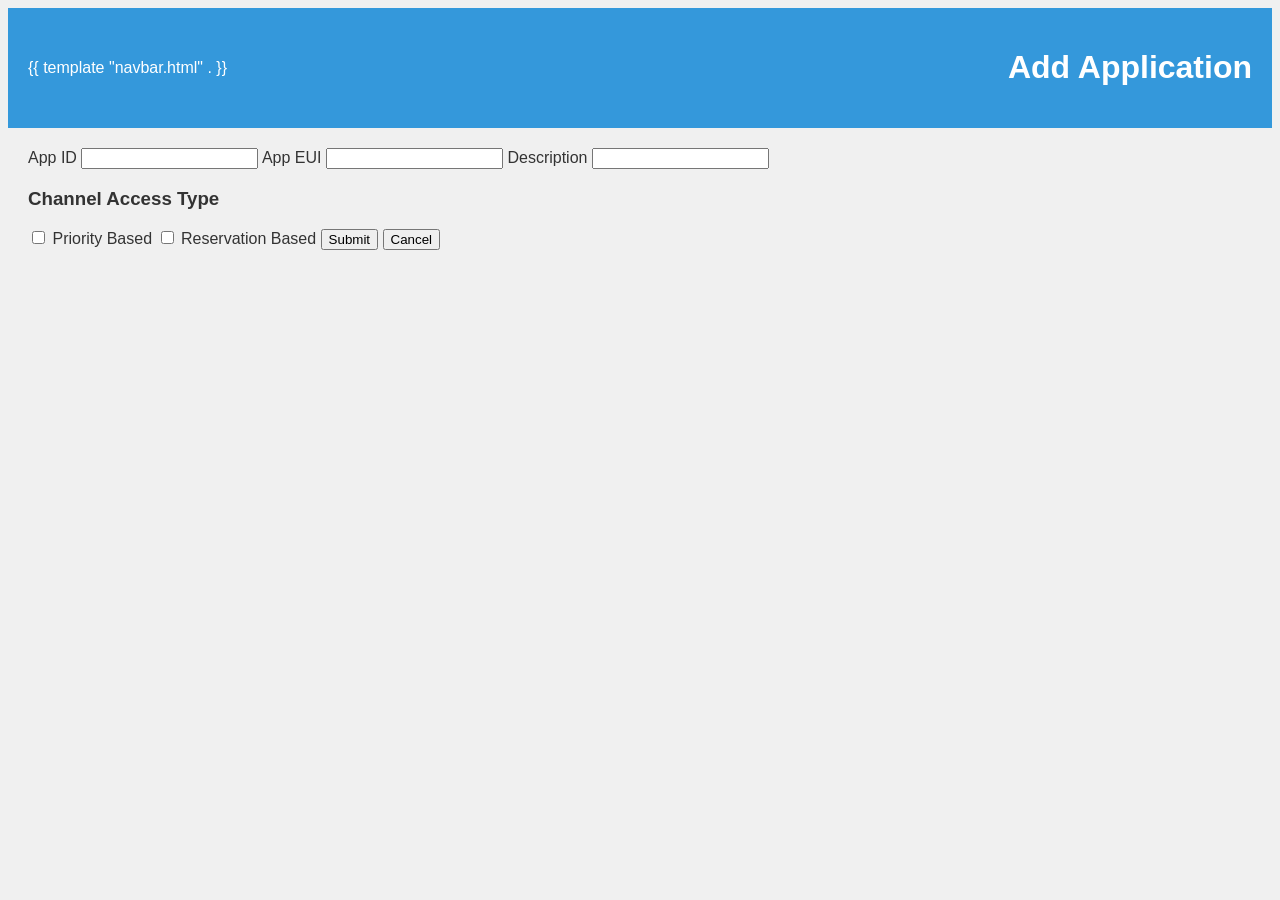
<file: templates/addapplications.html>
<!DOCTYPE html>
<html lang="en">

<head>
    <meta charset="UTF-8">
    <meta name="viewport" content="width=device-width, initial-scale=1.0">
    <title>Add Application</title>
    <link rel="stylesheet" href="/static/css/styles.css">
</head>

<body>
    <div class="page">
        <!-- Add a consistent header for the page -->
        <header>
            {{ template "navbar.html" . }}
            <h1>Add Application</h1>
        </header>

        <main>
            <form action="/applications/add" method="POST">
                <label for="appId">App ID</label>
                <input type="text" id="appId" name="appId" required>
                
                <label for="appEUI">App EUI</label>
                <input type="text" id="appEUI" name="appEUI" required>
                
                <label for="description">Description</label>
                <input type="text" id="description" name="description">
                
                <h3>Channel Access Type</h3>
                <input type="checkbox" id="priorityBased" name="channelAccessType" value="priorityBased">
                <label for="priorityBased">Priority Based</label>
                
                <input type="checkbox" id="reservationBased" name="channelAccessType" value="reservationBased">
                <label for="reservationBased">Reservation Based</label>
                
                <button type="submit">Submit</button>
                <button type="button" onclick="window.location='/applications'">Cancel</button>
            </form>
        </main>
    </div>
</body>

</html>
</file>
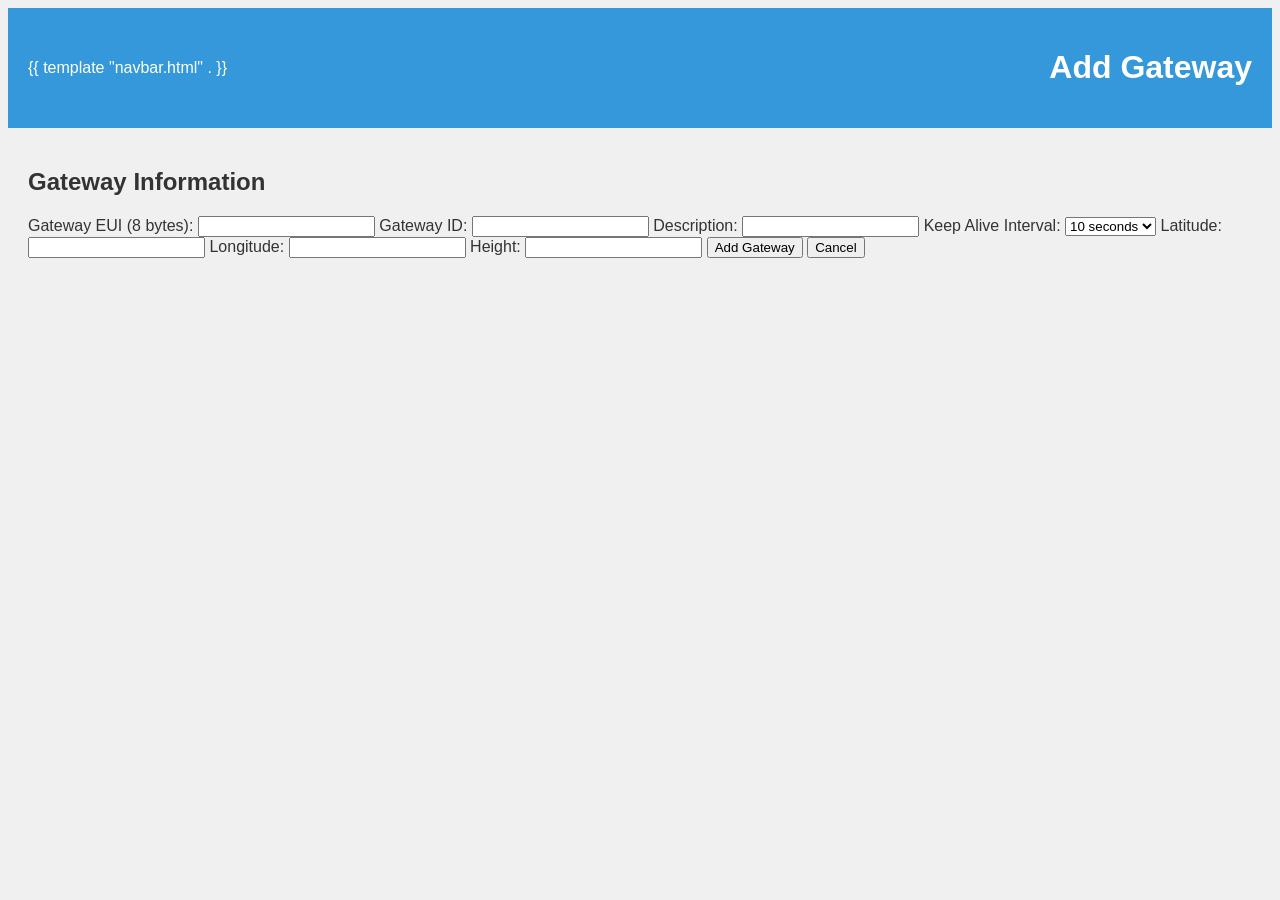
<file: templates/addgateways.html>
<!DOCTYPE html>
<html lang="en">
<head>
    <meta charset="UTF-8">
    <meta name="viewport" content="width=device-width, initial-scale=1.0">
    <title>Add Gateway</title>
    <link rel="stylesheet" href="/static/css/styles.css">
    <link rel="stylesheet" href="https://cdnjs.cloudflare.com/ajax/libs/font-awesome/5.15.3/css/all.min.css" crossorigin="anonymous">
</head>
<body>
    <header>
        {{ template "navbar.html" . }}
        <h1>Add Gateway</h1>
    </header>
    <main>
        <form action="/gateways/add" method="POST">
            <h2>Gateway Information</h2>
            <label for="gweui">Gateway EUI (8 bytes):</label>
            <input type="text" id="gweui" name="gweui" required>

            <label for="gwid">Gateway ID:</label>
            <input type="text" id="gwid" name="gwid" required>

            <label for="description">Description:</label>
            <input type="text" id="description" name="description">

            <label for="keepAlive">Keep Alive Interval:</label>
            <select id="keepAlive" name="keepAlive">
                <option value="10">10 seconds</option>
                <option value="20">20 seconds</option>
                <option value="30">30 seconds</option>
                <!-- Add more options as needed -->
            </select>

            <label for="latitude">Latitude:</label>
            <input type="text" id="latitude" name="latitude">

            <label for="longitude">Longitude:</label>
            <input type="text" id="longitude" name="longitude">

            <label for="height">Height:</label>
            <input type="text" id="height" name="height">

            <button type="submit">Add Gateway</button>
            <button type="button" onclick="window.location='/gateways'">Cancel</button>
        </form>
    </main>
    <script src="/static/js/main.js"></script>
</body>
</html>
</file>
<file: static/css/styles.css>
/* styles.css */

body {
    background-color: white;
    color: black;
    font-family: Arial, sans-serif;
}

header {
    background-color: #3498db; /* Blue color */
    color: white;
    padding: 20px;
    text-align: center;
}

main {
    padding: 20px;
}

/* Add your additional styling here */
/* styles.css */

body {
    background-color: #f0f0f0; /* Light gray background */
    color: #333; /* Dark gray text color */
    font-family: Arial, sans-serif;
}

header {
    background-color: #3498db; /* Blue color */
    color: white;
    padding: 20px;
    text-align: center;
    display: flex;
    justify-content: space-between;
    align-items: center;
}

.menu a {
    color: white;
    text-decoration: none;
    margin-right: 20px;
}

.main-container {
    padding: 20px;
}

table {
    border-collapse: collapse;
    width: 100%;
    background-color: white;
    border: 1px solid #ddd;
}

th, td {
    padding: 8px;
    text-align: left;
}

th {
    background-color: #3498db; /* Blue header background */
    color: white;
}

tr:nth-child(even) {
    background-color: #f2f2f2; /* Light gray alternating row background */
}

#addApplicationButton, #addGatewayButton, #updateButton {
    background-color: #3498db; /* Blue button background */
    color: white;
    padding: 10px 20px;
    border: none;
    cursor: pointer;
}

#addApplicationButton:hover, #addGatewayButton:hover, #updateButton:hover {
    background-color: #217dbb; /* Darker blue on hover */
}

/* Add more styles as needed */

/* styles.css */

/* Navbar styles */
.navbar {
    background-color: #3498db; /* Blue background color */
    color: #fff; /* White text color */
    padding: 10px 0;
    text-align: center;
}

/* Navbar menu styles */
.navbar-menu {
    list-style-type: none;
    padding: 0;
}

.navbar-item {
    display: inline;
    margin-right: 20px;
    font-size: 18px;
}

.navbar-item a {
    text-decoration: none;
    color: #fff;
    transition: color 0.3s;
}

.navbar-item a:hover {
    color: #217dbb; /* Slightly darker blue on hover */
}

.button {
    /* Match the properties of the "gatewaybutton" class */
    background-color: #007BFF; /* Example background color */
    color: #FFFFFF; /* Example text color */
    border: 1px solid #007BFF; /* Example border style */
    padding: 10px 20px; /* Example padding */
    cursor: pointer; /* Example cursor style */
}

/* Additional styles for "button" class, if needed */
.button:hover {
    background-color: #0056b3; /* Example hover background color */
    color: #FFFFFF; /* Example hover text color */
}
</file>
